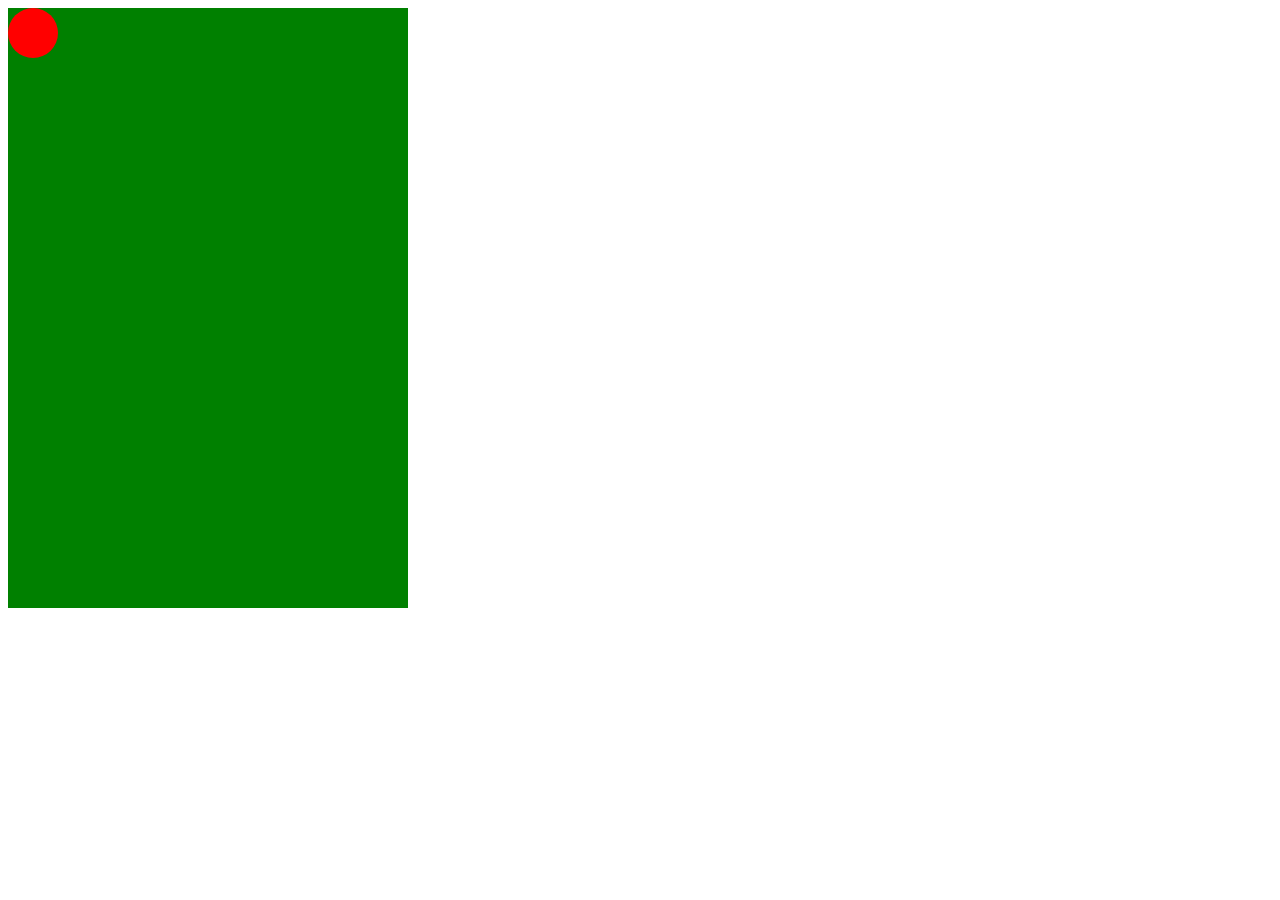
<file: index.html>
﻿<!DOCTYPE html>
<html>
<head>
	<title></title>
	<style type="text/css">
	.taxta {
		width: 400px;
		height: 600px;
		background: green;
		position: relative;
	}
	.ball {
		width: 50px;
		height: 50px;
		border-radius: 100%;
		background: red;
		position: absolute;
	}
	</style>
</head>
<body>
<div class="taxta">
	<div class="ball" ></div>
</div>

<script type="text/javascript">
	
var board = document.getElementsByClassName('taxta')[0];
var ball = document.getElementsByClassName('ball')[0];

var boardWidth = board.offsetWidth;
var boardHeight = board.offsetHeight;

var ballWidth = ball.offsetHeight;


var a = true;
var b = true;

var i = 0;
var j = 0;


ball.onclick = function () {setInterval(function(){

	if (a) {

		i++;

		if (i == parseInt(boardWidth - ballWidth)) {
			a = false;
		}

	}else{
		i--;
		if (i == 0 ) {
			a = true;
		}
	}


	if (b) {
		j++;
		if (j == parseInt(boardHeight - ballWidth)) {
			b = false;
		}
	}else{
		j--;
		if (j==0) {
			b = true;
		}
	}



ball.style.left = i+"px";
ball.style.top = j+"px";

}, 1);
}
</script>


</body>
</html>
</file>
